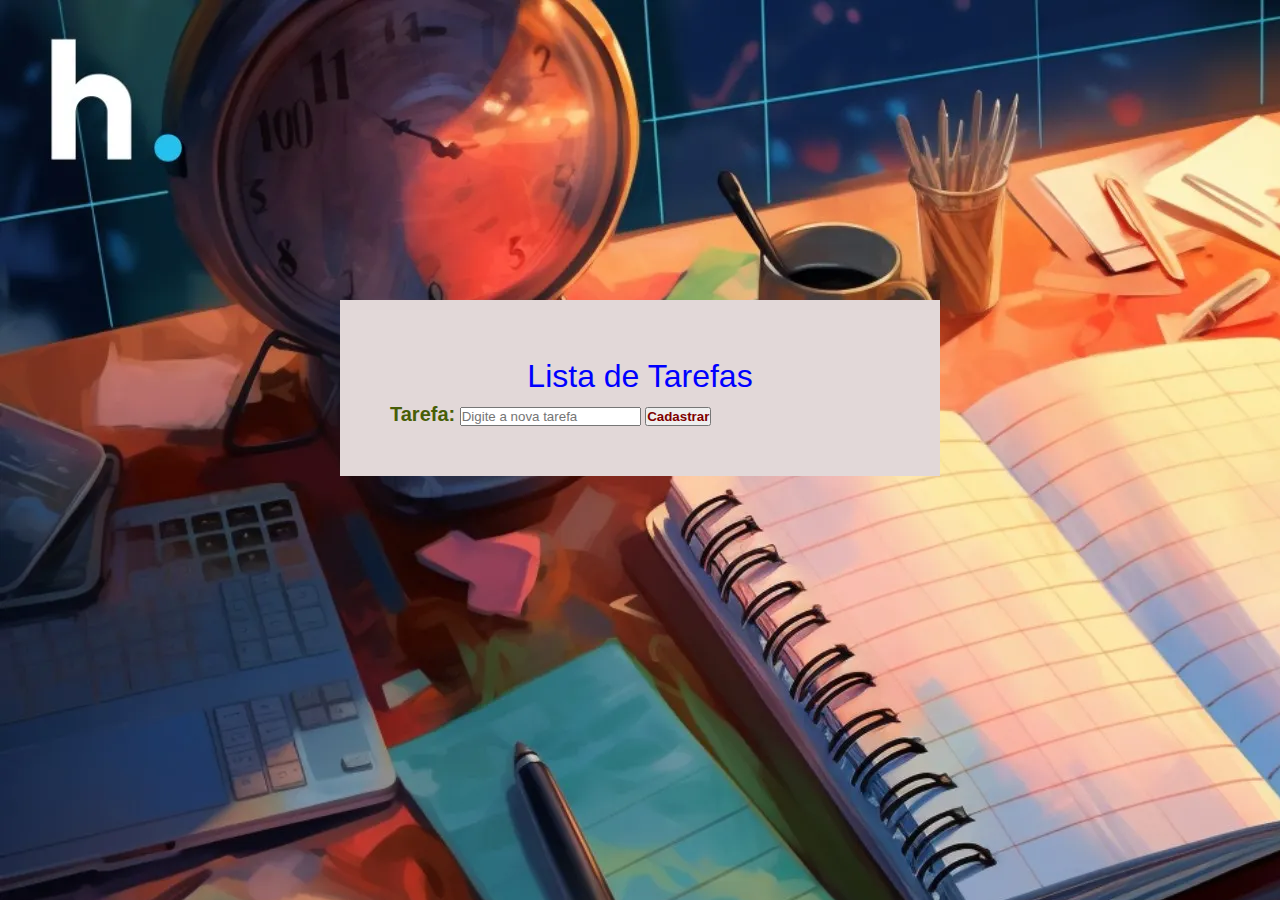
<file: index.html>
<!DOCTYPE html>
<html lang="pt-br">
<head>
  <meta charset="UTF-8">
  <meta name="viewport" content="width=device-width, initial-scale=1.0">
  <title>Lista de Tarefas</title>
  <link rel="stylesheet" href="main.css">
</head>
<body>

<div class="container">
  <h1 id="tituloform">Lista de Tarefas</h1>
  <form id="taskForm">
    <label id="cadastro" for="taskInput">Tarefa:</label>
    <input type="text" id="taskInput" placeholder="Digite a nova tarefa" required>
    <button id="botaocadastro" type="submit">Cadastrar</button>
  </form>
  <ul id="taskList"></ul>
</div>


<script src="https://code.jquery.com/jquery-3.6.4.min.js"></script>
<script src="main.js"></script>

</body>
</html>
</file>
<file: main.css>
* {
  padding: 0;
  margin: 0;
  box-sizing: border-box;
  font-family:Verdana, Geneva, Tahoma, sans-serif;
  font-weight: normal;
}


body {
  font-family: Arial, sans-serif;
  margin: 0;
  padding: 0;
  background-color: #fffbfb;
  background-image: url(./imagens/lista-de-tarefas.webp);
}

.container {
  max-width: 600px;
  margin: 300px auto;
  padding: 50px;
  background-color: #e2d8d8;
  
}

ul {
  list-style-type: none;
  padding: 0;
}

li {
  cursor: pointer;
  margin-bottom: 15px;
  margin: 3px;
  text-align: center;
  font-weight: bold;
  
}

li:hover {
  text-decoration: none;
}
.completed {
  text-decoration: line-through;
  color: green;
  
  
}

h1 {
  color: blue;
  font-weight: bold;
  padding: 8px;
  
}
#cadastro {
    color: rgb(71, 94, 7);
    font-weight: bold;  
    font-size: 20px;
  }

#tituloform {
  text-align: center;
  font-weight: normal;
}

#botaocadastro {
  color: rgb(128, 0, 0);
  font-weight: bold;
}

#botaocadastro:hover{
  color: green;
}
</file>
